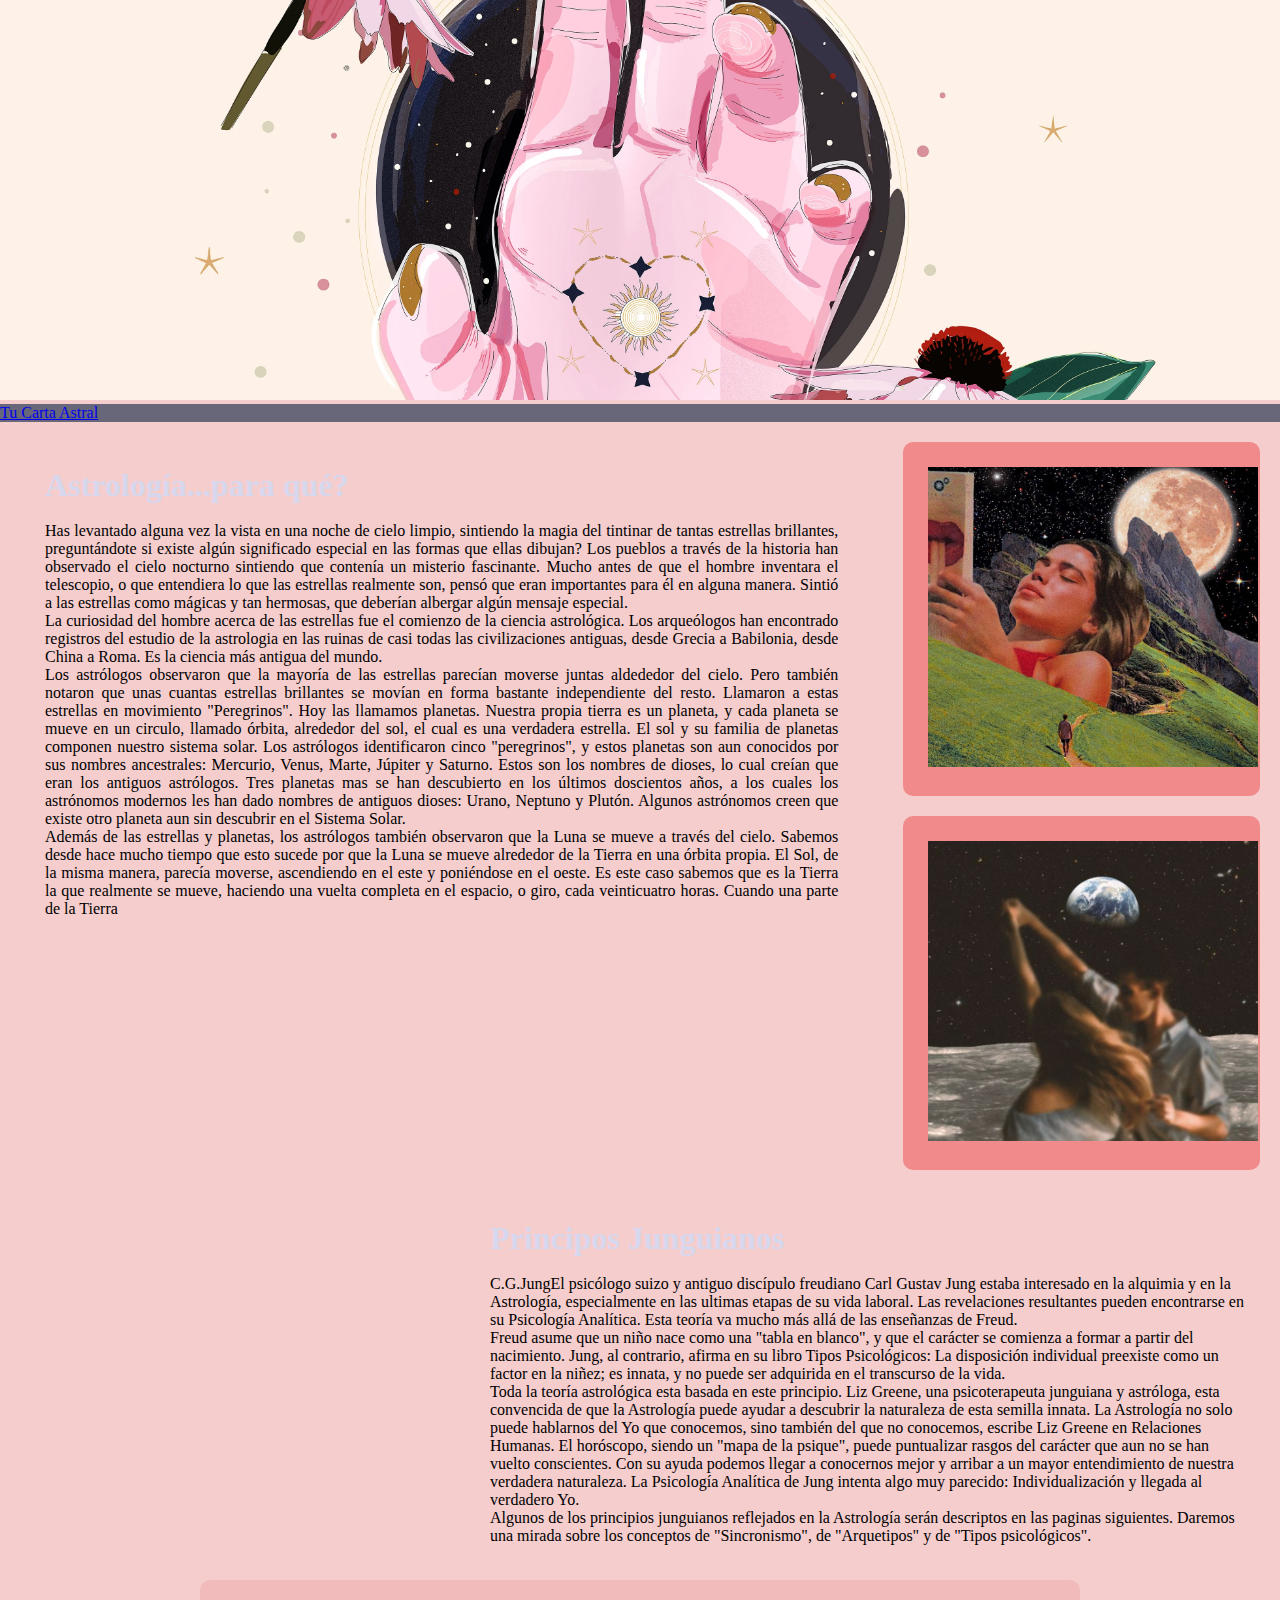
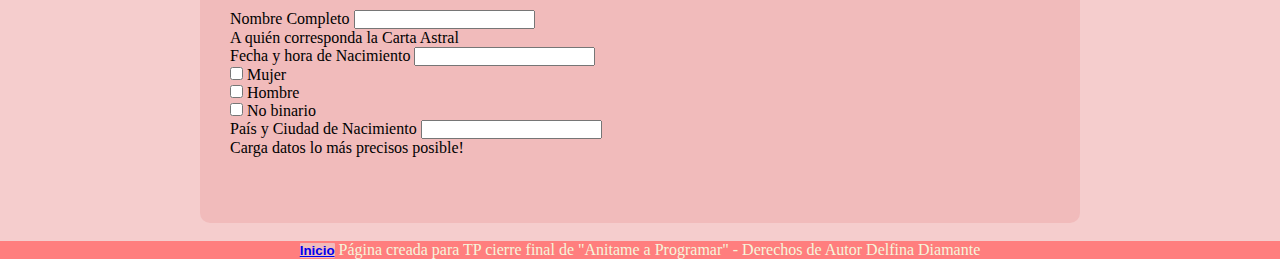
<file: index.html>
<!DOCTYPE html>
<html lang="en">
<head>
    <link rel="stylesheet" href="astrologia.css">
   
    <link href="https://cdn.jsdelivr.net/npm/bootstrap@5.2.0-beta1/dist/css/bootstrap.min.css" rel="stylesheet" integrity="sha384-0evHe/X+R7YkIZDRvuzKMRqM+OrBnVFBL6DOitfPri4tjfHxaWutUpFmBp4vmVor" crossorigin="anonymous">
    <script src="https://cdn.jsdelivr.net/npm/bootstrap@5.2.0-beta1/dist/js/bootstrap.bundle.min.js" integrity="sha384-pprn3073KE6tl6bjs2QrFaJGz5/SUsLqktiwsUTF55Jfv3qYSDhgCecCxMW52nD2" crossorigin="anonymous"></script>    
    <meta http-equiv="Content-Type" content="text/html; charset=utf-8">
    <meta charset="UTF-8">
    <meta http-equiv="X-UA-Compatible" content="IE=edge">
    <meta name="viewport" content="width=device-width, initial-scale=1.0">
    <script src="astrologia.js"></script>
    <title>AstroAqui</title>
</head>
<body>
    <nav class="navbar" style="background-color: #ada461;">
        <div class="container-fluid justify-content-center">
          <a class="navbar-brand">
          </a>
        </div>
      </nav>
     <header><img src="divclass1.png" width="100%" height="400px">
     </header>


   <nav class="navbar" style="background-color: #676779;">
        <div class="container-fluid">
          <a href="#tucartaastral" class="navbar-brand">Tu Carta Astral</a>
        </div>
      </nav>
    <section class="home"> 
        <div class="in-flex">
          <h1> Astrología...para qué?</h1>
          <br>
            <p> Has levantado alguna vez la vista en una noche de cielo limpio, sintiendo la magia del tintinar de tantas 
            estrellas brillantes, preguntándote si existe algún significado especial en las formas que ellas dibujan? Los pueblos a través de 
            la historia han observado el cielo nocturno sintiendo que contenía un misterio fascinante. Mucho antes de que el hombre inventara
             el telescopio, o que entendiera lo que las estrellas realmente son, pensó que eran importantes para él en alguna manera. Sintió a 
             las estrellas como mágicas y tan hermosas, que deberían albergar algún mensaje especial.</p>

            <p>La curiosidad del hombre acerca de las estrellas fue el comienzo de la ciencia astrológica. Los arqueólogos han encontrado registros
             del estudio de la astrologia en las ruinas de casi todas las civilizaciones antiguas, desde Grecia a Babilonia, desde China a Roma.
              Es la ciencia más antigua del mundo.</p>
            
            <p>Los astrólogos observaron que la mayoría de las estrellas parecían moverse juntas aldededor del cielo. Pero también notaron que 
            unas cuantas estrellas brillantes se movían en forma bastante independiente del resto. Llamaron a estas estrellas en movimiento
             "Peregrinos". Hoy las llamamos planetas. Nuestra propia tierra es un planeta, y cada planeta se mueve en un circulo, llamado
              órbita, alrededor del sol, el cual es una verdadera estrella. El sol y su familia de planetas componen nuestro sistema solar.
               Los astrólogos identificaron cinco "peregrinos", y estos planetas son aun conocidos por sus nombres ancestrales: Mercurio, Venus,
                Marte, Júpiter y Saturno. Estos son los nombres de dioses, lo cual creían que eran los antiguos astrólogos. Tres planetas mas 
                se han descubierto en los últimos doscientos años, a los cuales los astrónomos modernos les han dado nombres de antiguos 
                dioses: Urano, Neptuno y Plutón. Algunos astrónomos creen que existe otro planeta aun sin descubrir en el Sistema Solar.</p>
            
            <p>Además de las estrellas y planetas, los astrólogos también observaron que la Luna se mueve a través del cielo. 
            Sabemos desde hace mucho tiempo que esto sucede por que la Luna se mueve alrededor de la Tierra en una órbita propia. El Sol, de la
             misma manera, parecía moverse, ascendiendo en el este y poniéndose en el oeste. Es este caso sabemos que es la Tierra la que
              realmente se mueve, haciendo una vuelta completa en el espacio, o giro, cada veinticuatro horas. Cuando una parte de la Tierra

        </div> 
        <div class="in-flex"> 
            <div><img src="5.png" width="330px" height="300px"></div>   
            <div><img src="1.png" width="330px" height="300px"></div>       
        </div>
    </section>
    
  <div class="tucartaastral" font face="Arial, Verdana" size="6">   

    <section>

      <article class="1">
      <iframe width="400" height="315" src="https://www.youtube.com/embed/l0Mt2Dl2xEc" title="YouTube video player" frameborder="0" allow="accelerometer; autoplay; clipboard-write; encrypted-media; gyroscope; picture-in-picture" allowfullscreen></iframe>
      </article>
  
      <article class="3">
        <h1>Principos Junguianos</h1>
        <br>
<p>
C.G.JungEl psicólogo suizo y antiguo discípulo freudiano Carl Gustav Jung estaba interesado en la alquimia 
y en la Astrología, especialmente en las ultimas etapas de su vida laboral. Las revelaciones resultantes 
pueden encontrarse en su Psicología Analítica.
Esta teoría va mucho más allá de las enseñanzas de Freud.</p>
<p>Freud asume que un niño nace como una "tabla en blanco", y que el carácter se comienza a formar a partir 
  del nacimiento. Jung, al contrario, afirma en su libro Tipos Psicológicos: La disposición individual 
  preexiste como un factor en la niñez; es innata, y no puede ser adquirida en el transcurso de la vida.</p>
<p>Toda la teoría astrológica esta basada en este principio. Liz Greene, una psicoterapeuta junguiana y 
  astróloga, esta convencida de que la Astrología puede ayudar a descubrir la naturaleza de esta semilla 
  innata. La Astrología no solo puede hablarnos del Yo que conocemos, sino también del que no conocemos, 
  escribe Liz Greene en Relaciones Humanas. El horóscopo, siendo un "mapa de la psique", puede puntualizar 
  rasgos del carácter que aun no se han vuelto conscientes. Con su ayuda podemos llegar a conocernos mejor y 
  arribar a un mayor entendimiento de nuestra verdadera naturaleza. La Psicología Analítica de Jung intenta 
  algo muy parecido: Individualización y llegada al verdadero Yo.</p>
<p>Algunos de los principios junguianos reflejados en la Astrología serán descriptos en las paginas 
  siguientes. Daremos una mirada sobre los conceptos de "Sincronismo", de "Arquetipos" y de "Tipos 
  psicológicos".</p>
     
      </article>
      </section>
  </div>

<form class="tucartaastral">
    <div class="mb-3">
      <label for="nombrecompleto" class="form-label">Nombre Completo</label>
      <input type="nombrecompleto" class="form-control" id="nombrecompleto" aria-describedby="nombrecompleto">
      <div id="nombrecompleto" class="form-text">A quién corresponda la Carta Astral</div>
    </div>
    <div class="mb-3">
      <label for="fechayhora" class="form-label">Fecha y hora de Nacimiento</label>
      <input type="fechayhora" class="form-control" id="fechayhora" aria-describedby="fechayhora">
    </div>
    <div class="mb-3 form-check">
      <input type="checkbox" class="form-check-input" id="exampleCheck1">
      <label class="Mujer" for="exampleCheck1">Mujer</label>

    </div>
    <div class="mb-3 form-check">
      <input type="checkbox" class="form-check-input" id="exampleCheck1">
      <label class="Hombre" for="exampleCheck2">Hombre</label>
    </div>
    <div class="mb-3 form-check">
      <input type="checkbox" class="form-check-input" id="exampleCheck1">
      <label class="No binario" for="exampleCheck3">No binario</label>
    </div>
    <label for="Ciudadypais" class="form-label">País y Ciudad de Nacimiento</label>
    <input type="ciudadypais" class="form-control" id="nombrecompleto" aria-describedby="nombrecompleto">
    <div id="ciudadypais" class="form-text">Carga datos lo más precisos posible!</div>
  </div>
  <br>
    <button type="submit" class="btn btn-danger" href="mailto:delfinadiamante@gmail.com">Enviar</button>
  </form>

<br>

</body>
</html>
<footer> <span><button><a href="astrologia.html">     
<b>Inicio</b></a>
</button> </span> Página creada para TP cierre final de "Anitame a Programar" - Derechos de Autor Delfina Diamante</footer>
</file>
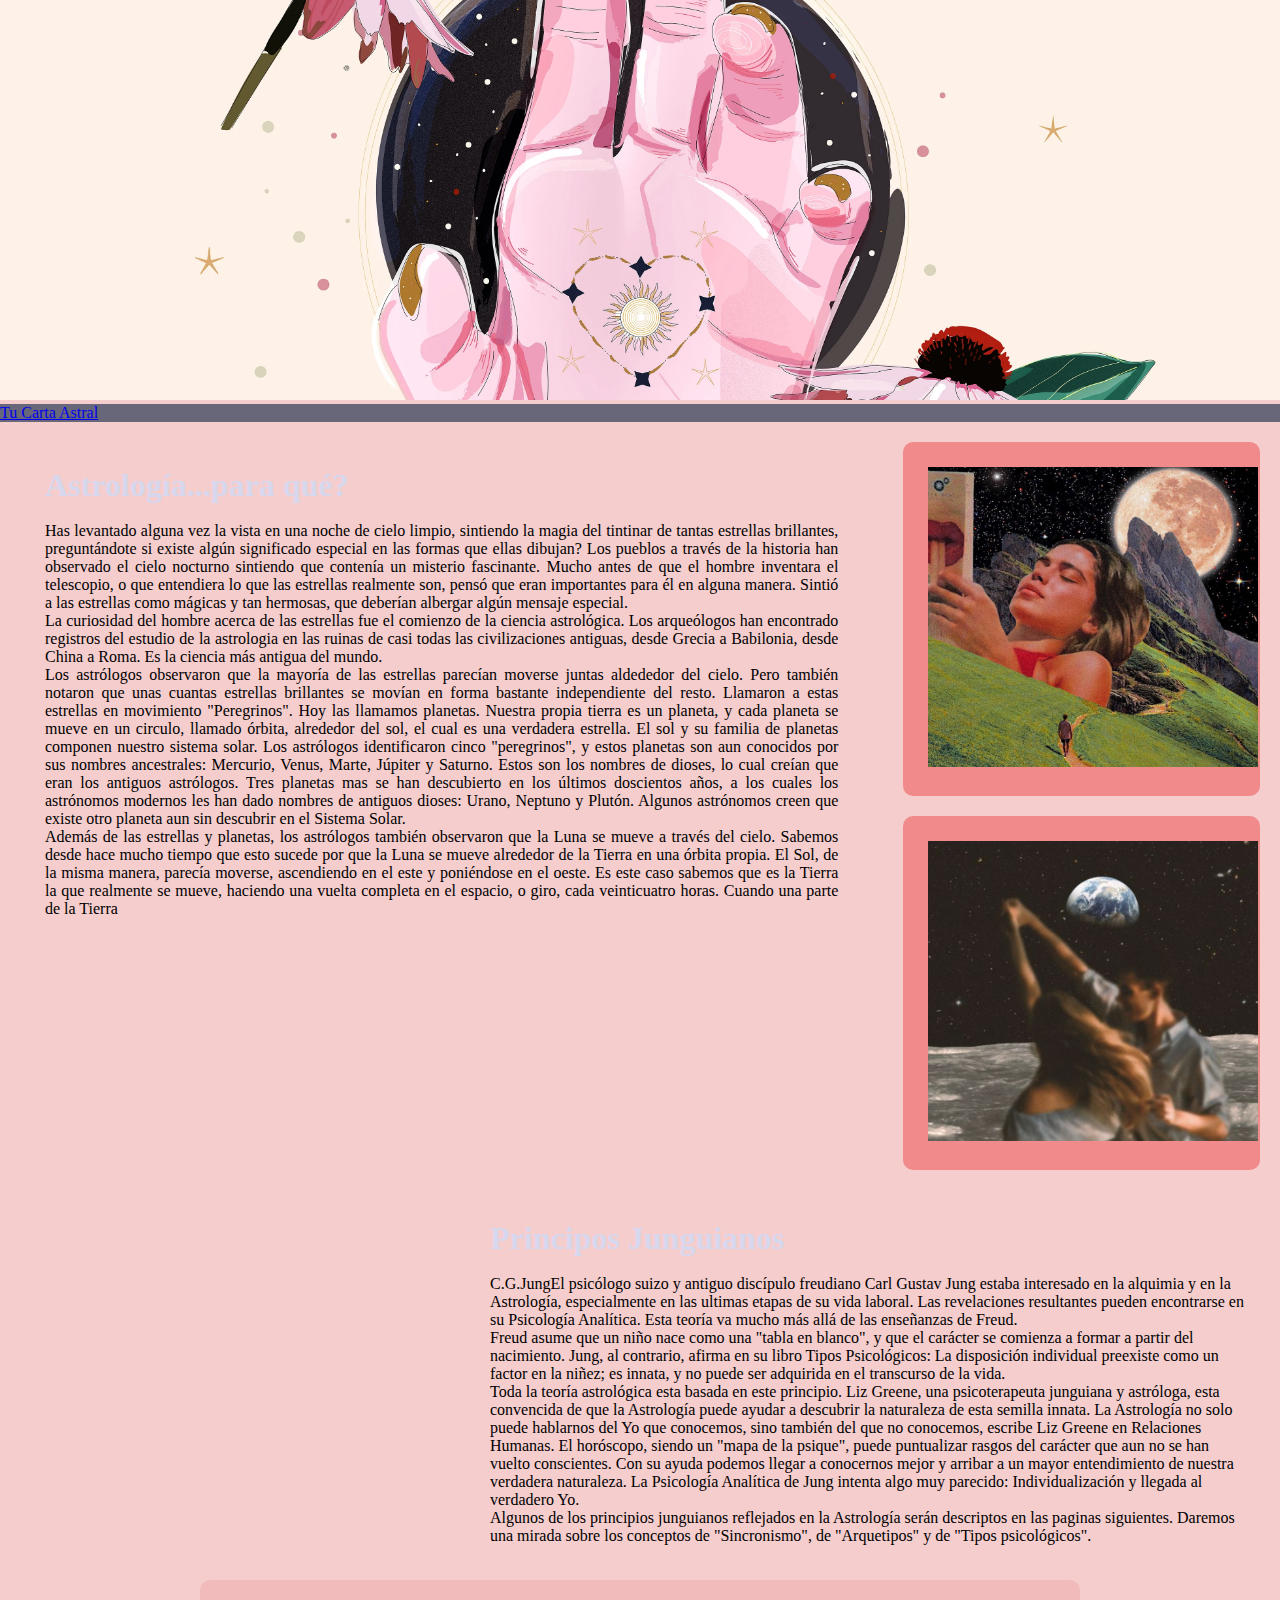
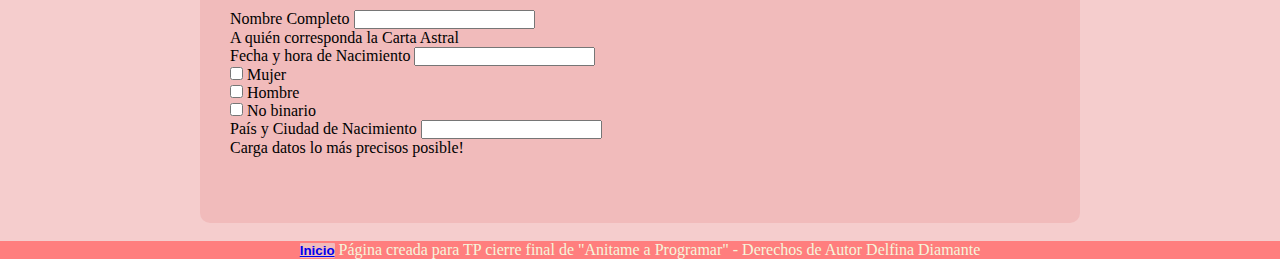
<file: astrologia.html>
<!DOCTYPE html>
<html lang="en">
<head>
    <link rel="stylesheet" href="astrologia.css">
   
    <link href="https://cdn.jsdelivr.net/npm/bootstrap@5.2.0-beta1/dist/css/bootstrap.min.css" rel="stylesheet" integrity="sha384-0evHe/X+R7YkIZDRvuzKMRqM+OrBnVFBL6DOitfPri4tjfHxaWutUpFmBp4vmVor" crossorigin="anonymous">
    <script src="https://cdn.jsdelivr.net/npm/bootstrap@5.2.0-beta1/dist/js/bootstrap.bundle.min.js" integrity="sha384-pprn3073KE6tl6bjs2QrFaJGz5/SUsLqktiwsUTF55Jfv3qYSDhgCecCxMW52nD2" crossorigin="anonymous"></script>    
    <meta http-equiv="Content-Type" content="text/html; charset=utf-8">
    <meta charset="UTF-8">
    <meta http-equiv="X-UA-Compatible" content="IE=edge">
    <meta name="viewport" content="width=device-width, initial-scale=1.0">
    <script src="astrologia.js"></script>
    <title>AstroAqui</title>
</head>
<body>
    <nav class="navbar" style="background-color: #ada461;">
        <div class="container-fluid justify-content-center">
          <a class="navbar-brand">
          </a>
        </div>
      </nav>
     <header><img src="divclass1.png" width="100%" height="400px">
     </header>


   <nav class="navbar" style="background-color: #676779;">
        <div class="container-fluid">
          <a href="#tucartaastral" class="navbar-brand">Tu Carta Astral</a>
        </div>
      </nav>
    <section class="home"> 
        <div class="in-flex">
          <h1> Astrología...para qué?</h1>
          <br>
            <p> Has levantado alguna vez la vista en una noche de cielo limpio, sintiendo la magia del tintinar de tantas 
            estrellas brillantes, preguntándote si existe algún significado especial en las formas que ellas dibujan? Los pueblos a través de 
            la historia han observado el cielo nocturno sintiendo que contenía un misterio fascinante. Mucho antes de que el hombre inventara
             el telescopio, o que entendiera lo que las estrellas realmente son, pensó que eran importantes para él en alguna manera. Sintió a 
             las estrellas como mágicas y tan hermosas, que deberían albergar algún mensaje especial.</p>

            <p>La curiosidad del hombre acerca de las estrellas fue el comienzo de la ciencia astrológica. Los arqueólogos han encontrado registros
             del estudio de la astrologia en las ruinas de casi todas las civilizaciones antiguas, desde Grecia a Babilonia, desde China a Roma.
              Es la ciencia más antigua del mundo.</p>
            
            <p>Los astrólogos observaron que la mayoría de las estrellas parecían moverse juntas aldededor del cielo. Pero también notaron que 
            unas cuantas estrellas brillantes se movían en forma bastante independiente del resto. Llamaron a estas estrellas en movimiento
             "Peregrinos". Hoy las llamamos planetas. Nuestra propia tierra es un planeta, y cada planeta se mueve en un circulo, llamado
              órbita, alrededor del sol, el cual es una verdadera estrella. El sol y su familia de planetas componen nuestro sistema solar.
               Los astrólogos identificaron cinco "peregrinos", y estos planetas son aun conocidos por sus nombres ancestrales: Mercurio, Venus,
                Marte, Júpiter y Saturno. Estos son los nombres de dioses, lo cual creían que eran los antiguos astrólogos. Tres planetas mas 
                se han descubierto en los últimos doscientos años, a los cuales los astrónomos modernos les han dado nombres de antiguos 
                dioses: Urano, Neptuno y Plutón. Algunos astrónomos creen que existe otro planeta aun sin descubrir en el Sistema Solar.</p>
            
            <p>Además de las estrellas y planetas, los astrólogos también observaron que la Luna se mueve a través del cielo. 
            Sabemos desde hace mucho tiempo que esto sucede por que la Luna se mueve alrededor de la Tierra en una órbita propia. El Sol, de la
             misma manera, parecía moverse, ascendiendo en el este y poniéndose en el oeste. Es este caso sabemos que es la Tierra la que
              realmente se mueve, haciendo una vuelta completa en el espacio, o giro, cada veinticuatro horas. Cuando una parte de la Tierra

        </div> 
        <div class="in-flex"> 
            <div><img src="5.png" width="330px" height="300px"></div>   
            <div><img src="1.png" width="330px" height="300px"></div>       
        </div>
    </section>
    
  <div class="tucartaastral" font face="Arial, Verdana" size="6">   

    <section>

      <article class="1">
      <iframe width="400" height="315" src="https://www.youtube.com/embed/l0Mt2Dl2xEc" title="YouTube video player" frameborder="0" allow="accelerometer; autoplay; clipboard-write; encrypted-media; gyroscope; picture-in-picture" allowfullscreen></iframe>
      </article>
  
      <article class="3">
        <h1>Principos Junguianos</h1>
        <br>
<p>
C.G.JungEl psicólogo suizo y antiguo discípulo freudiano Carl Gustav Jung estaba interesado en la alquimia 
y en la Astrología, especialmente en las ultimas etapas de su vida laboral. Las revelaciones resultantes 
pueden encontrarse en su Psicología Analítica.
Esta teoría va mucho más allá de las enseñanzas de Freud.</p>
<p>Freud asume que un niño nace como una "tabla en blanco", y que el carácter se comienza a formar a partir 
  del nacimiento. Jung, al contrario, afirma en su libro Tipos Psicológicos: La disposición individual 
  preexiste como un factor en la niñez; es innata, y no puede ser adquirida en el transcurso de la vida.</p>
<p>Toda la teoría astrológica esta basada en este principio. Liz Greene, una psicoterapeuta junguiana y 
  astróloga, esta convencida de que la Astrología puede ayudar a descubrir la naturaleza de esta semilla 
  innata. La Astrología no solo puede hablarnos del Yo que conocemos, sino también del que no conocemos, 
  escribe Liz Greene en Relaciones Humanas. El horóscopo, siendo un "mapa de la psique", puede puntualizar 
  rasgos del carácter que aun no se han vuelto conscientes. Con su ayuda podemos llegar a conocernos mejor y 
  arribar a un mayor entendimiento de nuestra verdadera naturaleza. La Psicología Analítica de Jung intenta 
  algo muy parecido: Individualización y llegada al verdadero Yo.</p>
<p>Algunos de los principios junguianos reflejados en la Astrología serán descriptos en las paginas 
  siguientes. Daremos una mirada sobre los conceptos de "Sincronismo", de "Arquetipos" y de "Tipos 
  psicológicos".</p>
     
      </article>
      </section>
  </div>

<form class="tucartaastral">
    <div class="mb-3">
      <label for="nombrecompleto" class="form-label">Nombre Completo</label>
      <input type="nombrecompleto" class="form-control" id="nombrecompleto" aria-describedby="nombrecompleto">
      <div id="nombrecompleto" class="form-text">A quién corresponda la Carta Astral</div>
    </div>
    <div class="mb-3">
      <label for="fechayhora" class="form-label">Fecha y hora de Nacimiento</label>
      <input type="fechayhora" class="form-control" id="fechayhora" aria-describedby="fechayhora">
    </div>
    <div class="mb-3 form-check">
      <input type="checkbox" class="form-check-input" id="exampleCheck1">
      <label class="Mujer" for="exampleCheck1">Mujer</label>

    </div>
    <div class="mb-3 form-check">
      <input type="checkbox" class="form-check-input" id="exampleCheck1">
      <label class="Hombre" for="exampleCheck2">Hombre</label>
    </div>
    <div class="mb-3 form-check">
      <input type="checkbox" class="form-check-input" id="exampleCheck1">
      <label class="No binario" for="exampleCheck3">No binario</label>
    </div>
    <label for="Ciudadypais" class="form-label">País y Ciudad de Nacimiento</label>
    <input type="ciudadypais" class="form-control" id="nombrecompleto" aria-describedby="nombrecompleto">
    <div id="ciudadypais" class="form-text">Carga datos lo más precisos posible!</div>
  </div>
  <br>
    <button type="submit" class="btn btn-danger" href="mailto:delfinadiamante@gmail.com">Enviar</button>
  </form>

<br>

</body>
</html>
<footer> <span><button><a href="astrologia.html">     
<b>Inicio</b></a>
</button> </span> Página creada para TP cierre final de "Anitame a Programar" - Derechos de Autor Delfina Diamante</footer>
</file>
<file: astrologia.css>
*{
    padding: 0px;
    margin: 0px;
    font-family: century 'Franklin Gothic Medium', 'Arial Narrow', Arial, sans-serif;
}
body{
    background-color: rgb(245, 205, 205);
    flex-wrap: wrap;
}
h1{
    color: rgb(215, 215, 238);
}
.home{
    display: flex;
    text-align: justify;
}
.in-flex{
    flex: 1;
    min-width: 20px;
    border-radius: 10px;
}
.in-flex:first-child{
    flex:2;
    padding: 25px;
    background-color: rgb(245, 205, 205);
    margin: 20px;
    margin-bottom: 0px;
    border-radius: 10px;
}
.in-flex div{
    padding: 25px;
    background-color: rgb(241, 138, 138);
    margin: 20px;
    border-radius: 10px;
}
.btn-wsp{
    position: fixed;
    width: 55px;
    height: 55px;
    line-height: 55px;
    bottom: 30px;
    right: 30px;
    background: green;
    color: #fff;
    border-radius: 50px;
    text-align: center;
    font-size: 30px;
    box-shadow: 0px 1px 10px rgba(0, 0, 0, 3);
    z-index: 100;
}
section{
    display: flex;
    flex-direction: row;
    border-radius: 10px;
}

article{
    background-color: rgb(245, 205, 205);
    margin: 10px;
    padding-bottom: 2px;
    padding: 20px;
    border-radius: 10px;
}
.article1{
 flex-wrap:inherit;
 color: rgb(241, 138, 138);
 border-radius: 10px;
}
.btn-wsp:hover{
    text-decoration: none;
    color:green;
    background: #fff;

}
form{
    border-radius: 10px;
    border-width: 5px;
    padding: 30px;
    background-color: #f1bbbb;
    margin-left: 200px;
    margin-right: 200px;
    margin-top: 5px;
}
button{
    color: #f1bbbb;
    border: 1px;
    border-radius: 1px;
    background-color: #f1bbbb;

}
footer{
    text-align: center;
    background-color: rgb(255, 126, 126);
    color:beige;
}
</file>
